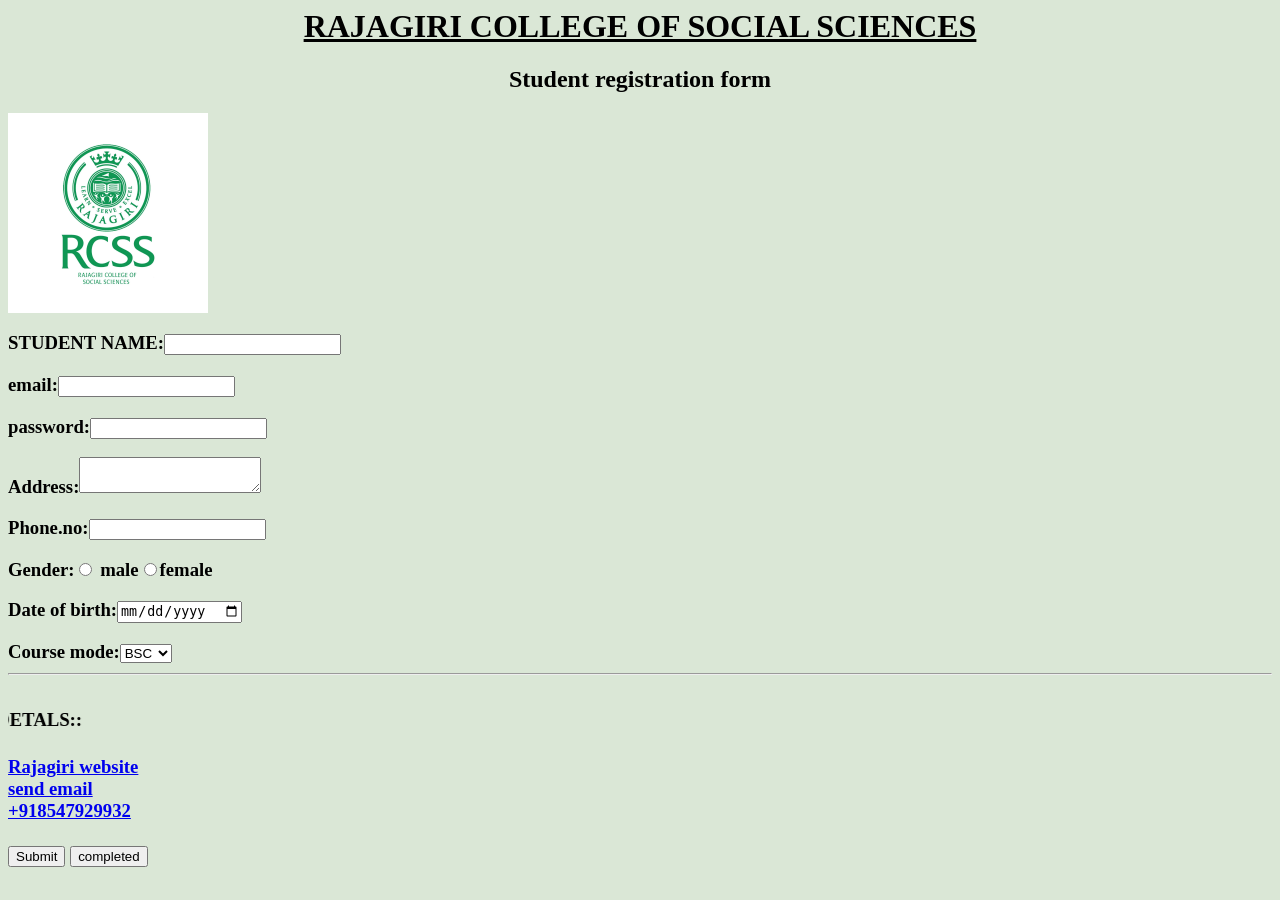
<file: index.html>
<html>
<head>
<title>Registration form</title>
<link rel="stylesheet" href="reg.css">
<script>alert("you are registering for rajagiri. press ok to continue")
   function myfunction(){
         alert("you have completed the form");}
</script>
</head>

<h1><u><center>RAJAGIRI COLLEGE OF SOCIAL SCIENCES</u></h1>
<h2><center>Student registration form</h2>
<img src="logo-25.webp"alt="RCSS" width="200" height="200"> 

<h3>STUDENT NAME:<input type="text"></h3>
<h3>email:<input type="email"></h3>
<h3>password:<input type="password"></h3>
<h3>Address:<textarea></textarea></h3>
<h3>Phone.no:<input type="number"></h3>
<h3>Gender:<input type="radio" name="gender" value="male"> male<input type="radio" name="gender" value="female">female
<h3>Date of birth:<input type="date"></h3>
<h3>Course mode:<select name="course" id="course">
  <option value="BSC">BSC</option>
  <option value="MSC">MSC</option>
  <option value="PHD">PHD</option>
</select><hr>
<marquee direction="right" loop=""><h4>::FOR MORE DETALS::</h4></marquee>
<a href="https://rajagiri.edu/" target="_blank">Rajagiri website</a><br>
<a href="mailto:college@rajagiri.org">send email</a><br>
<a href="office tel:+918547929932">+918547929932</a><br><br>
<input type="submit">
<button onclick="myfunction()">completed</button>
</body>
</html>
</file>
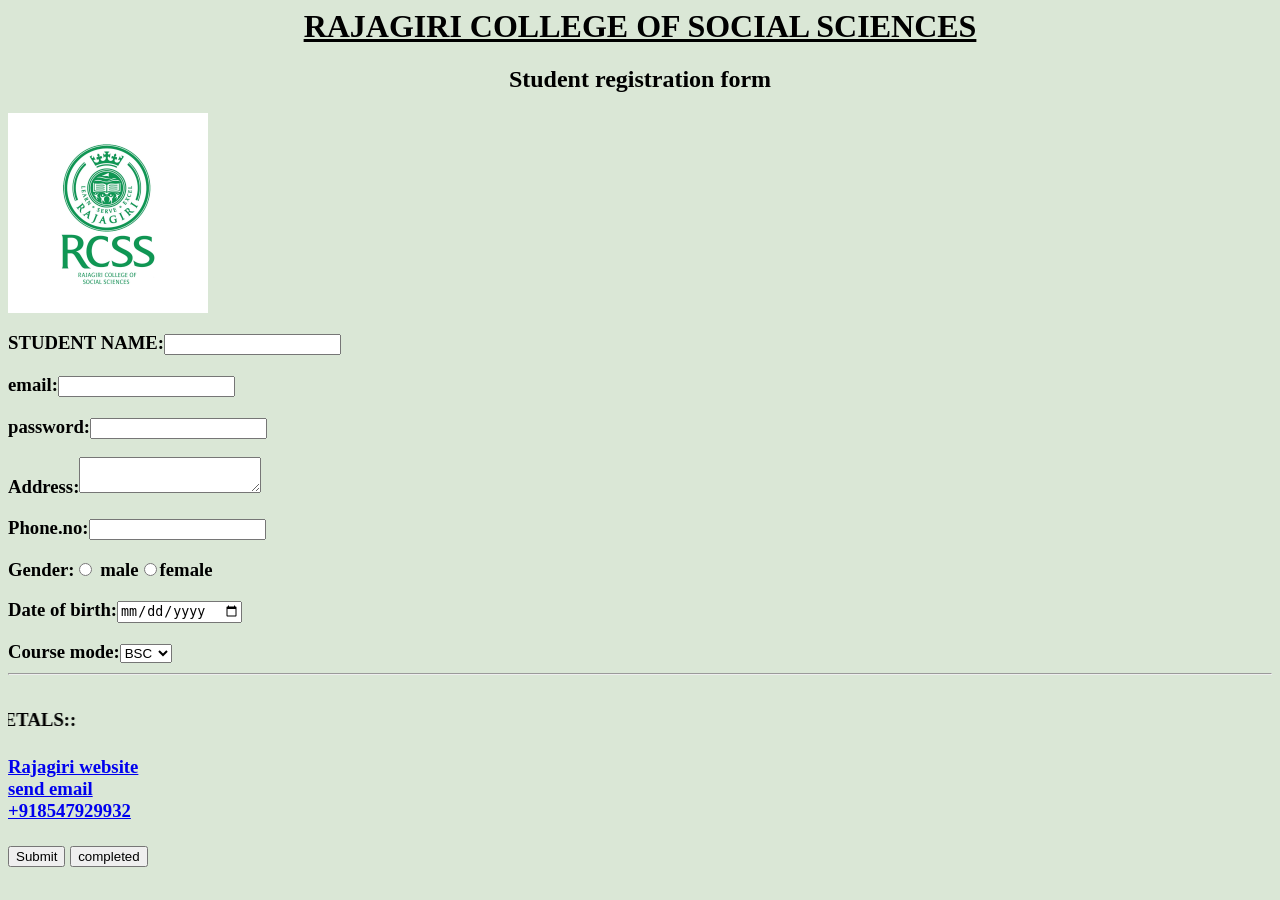
<file: regestration.html>
<html>
<head>
<title>Registration form</title>
<link rel="stylesheet" href="reg.css">
<script>alert("you are registering for rajagiri. press ok to continue")
   function myfunction(){
         alert("you have completed the form");}
</script>
</head>
<body style="background-color:#dae7d6;">
<h1><u><center>RAJAGIRI COLLEGE OF SOCIAL SCIENCES</u></h1>
<h2><center>Student registration form</h2>
<img src="logo-25.webp"alt="RCSS" width="200" height="200"> 

<h3>STUDENT NAME:<input type="text"></h3>
<h3>email:<input type="email"></h3>
<h3>password:<input type="password"></h3>
<h3>Address:<textarea></textarea></h3>
<h3>Phone.no:<input type="number"></h3>
<h3>Gender:<input type="radio" name="gender" value="male"> male<input type="radio" name="gender" value="female">female
<h3>Date of birth:<input type="date"></h3>
<h3>Course mode:<select name="course" id="course">
  <option value="BSC">BSC</option>
  <option value="MSC">MSC</option>
  <option value="PHD">PHD</option>
</select><hr>
<marquee direction="right" loop=""><h4>::FOR MORE DETALS::</h4></marquee>
<a href="https://rajagiri.edu/" target="_blank">Rajagiri website</a><br>
<a href="mailto:college@rajagiri.org">send email</a><br>
<a href="office tel:+918547929932">+918547929932</a><br><br>
<input type="submit">
<button onclick="myfunction()">completed</button>
</body>
</html>
</file>
<file: reg.css>
body {background-color:#dae7d6;
     animation-name:example;
     animation-duration:4s;
     animation-iteration-count:infinite;}
@keyframes example { from{background-color:#007720;} to{background-color:#ffa500;}}
</file>
